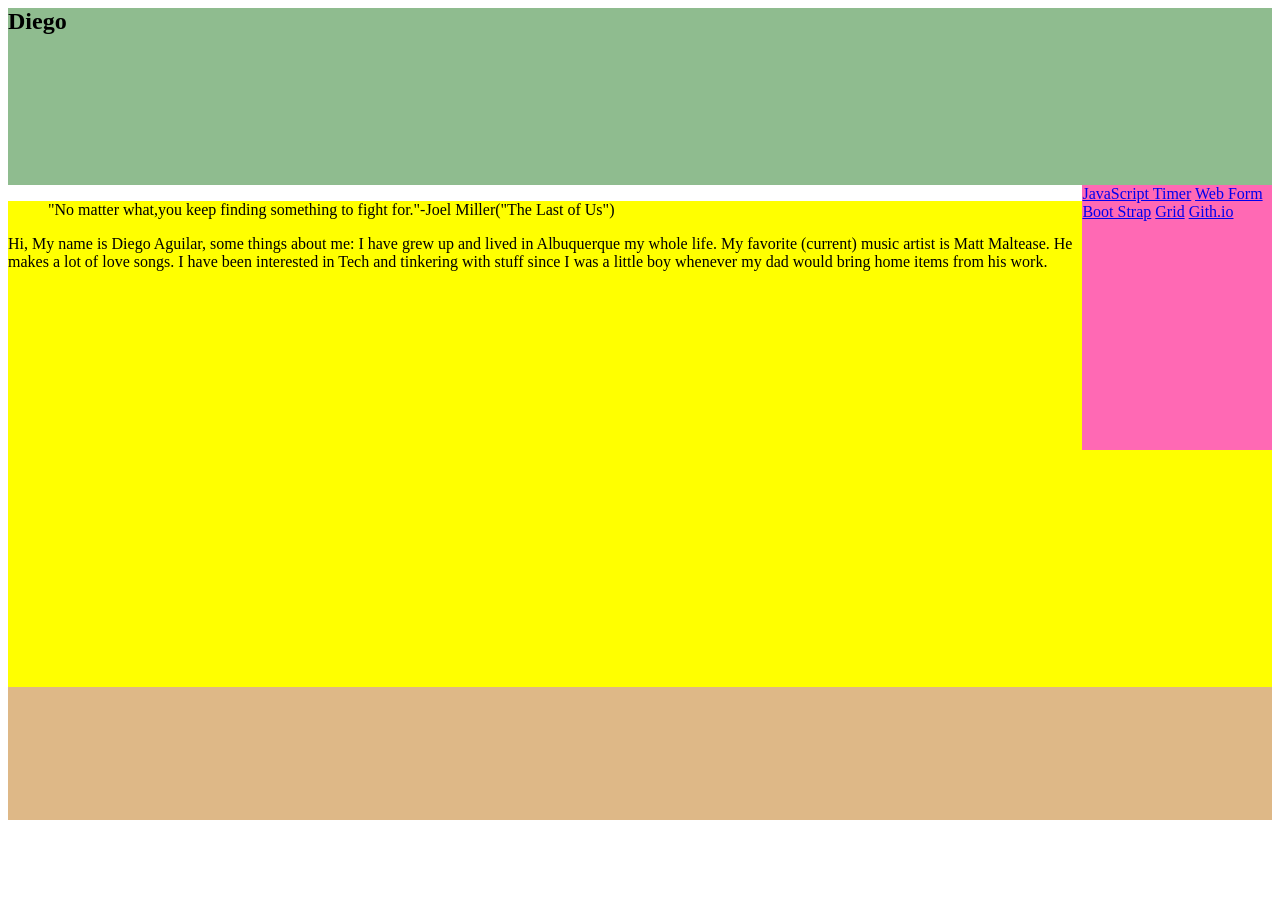
<file: index.html>
<html>

<head>
    <title>Homepage</title>
    <link rel="stylesheet" href="style.css">
</head>

<body>
    <header>
        <h2>Diego</h2>
    </header>
    <nav>
        <a href="timer.html">JavaScript Timer</a>
        <a href="form-basics.html">Web Form</a>
        <a href="bootstrap.html">Boot Strap</a>
        <a href="grid.html">Grid</a>
        <a href="https://daguilar57.github.io/daguilar57.gith.io/">Gith.io</a>
    </nav>
    <main>
        <blockquote> "No matter what,you keep finding something to fight for."-Joel Miller("The Last of Us")</blockquote>
        <p>Hi, My name is Diego Aguilar, some things about me: I have grew up and lived in Albuquerque my whole life. My
            favorite (current) music artist is Matt Maltease. He makes a lot of love songs. I have been interested in Tech
            and tinkering with stuff since I was a little boy whenever my dad would bring home items from his work. </p>
    </main>
    <footer></footer>

</body>

<script src="script.js"></script>

</html>
</file>
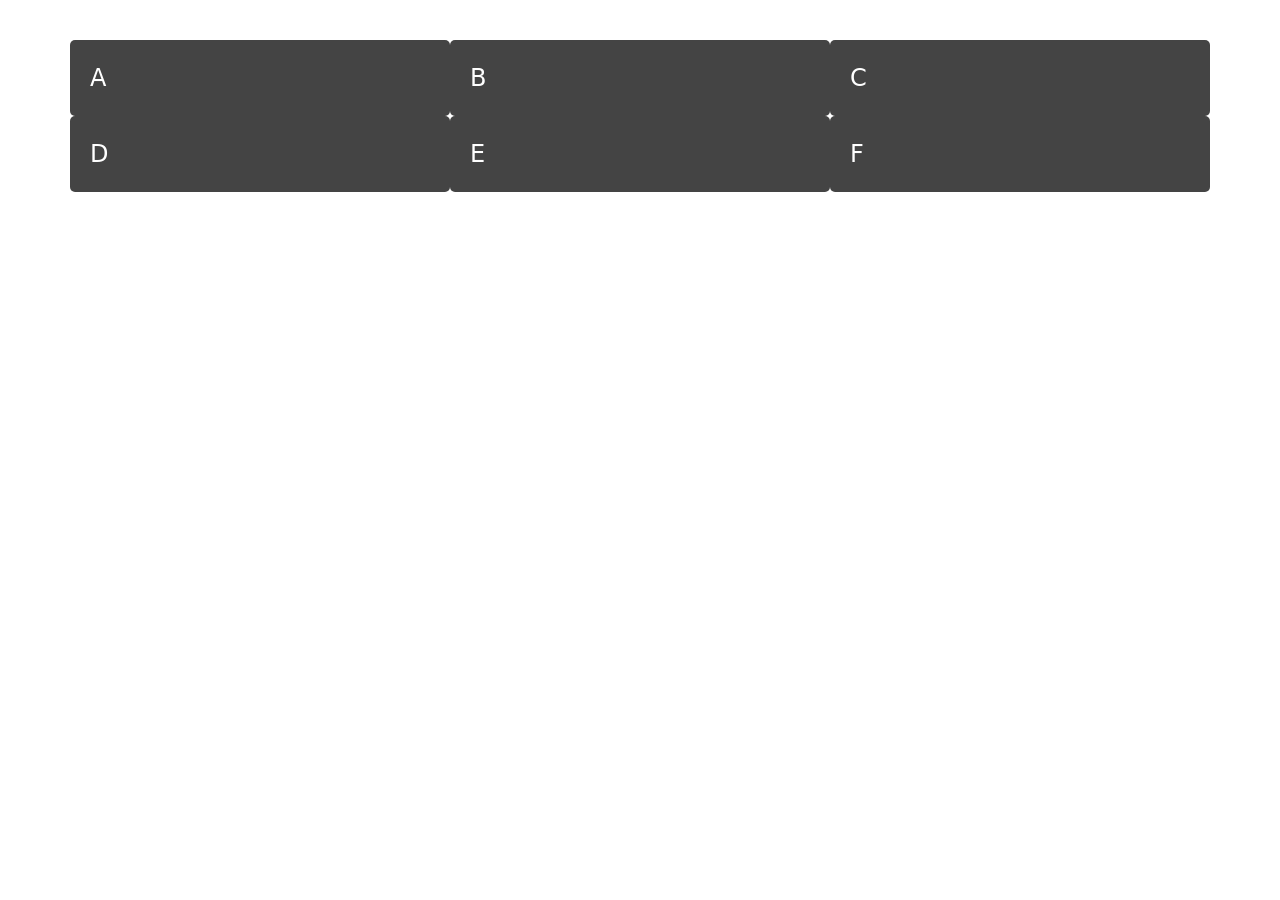
<file: bootstrap.html>
<html>

<link href="https://cdn.jsdelivr.net/npm/bootstrap@5.0.2/dist/css/bootstrap.min.css" rel="stylesheet">
<script src="https://cdn.jsdelivr.net/npm/bootstrap@5.0.2/dist/js/bootstrap.bundle.min.js"></script>
<style>
body {
  margin: 40px;
}

.box {
  background-color: #444;
  color: #fff;
  border-radius: 5px;
  padding: 20px;
  font-size: 150%;
}
</style>
<head>
</head>
<body>

<div class="container">
	<div class="row">
		<div class="col-md-4 box">A</div>
		<div class="col-md-4 box">B</div>
		<div class="col-md-4 box">C</div>
	</div>
	<div class="row">
		<div class="col-md-4 box">D</div>
		<div class="col-md-4 box">E</div>
		<div class="col-md-4 box">F</div>
	</div>	
</div>
</body>
</html>
</file>
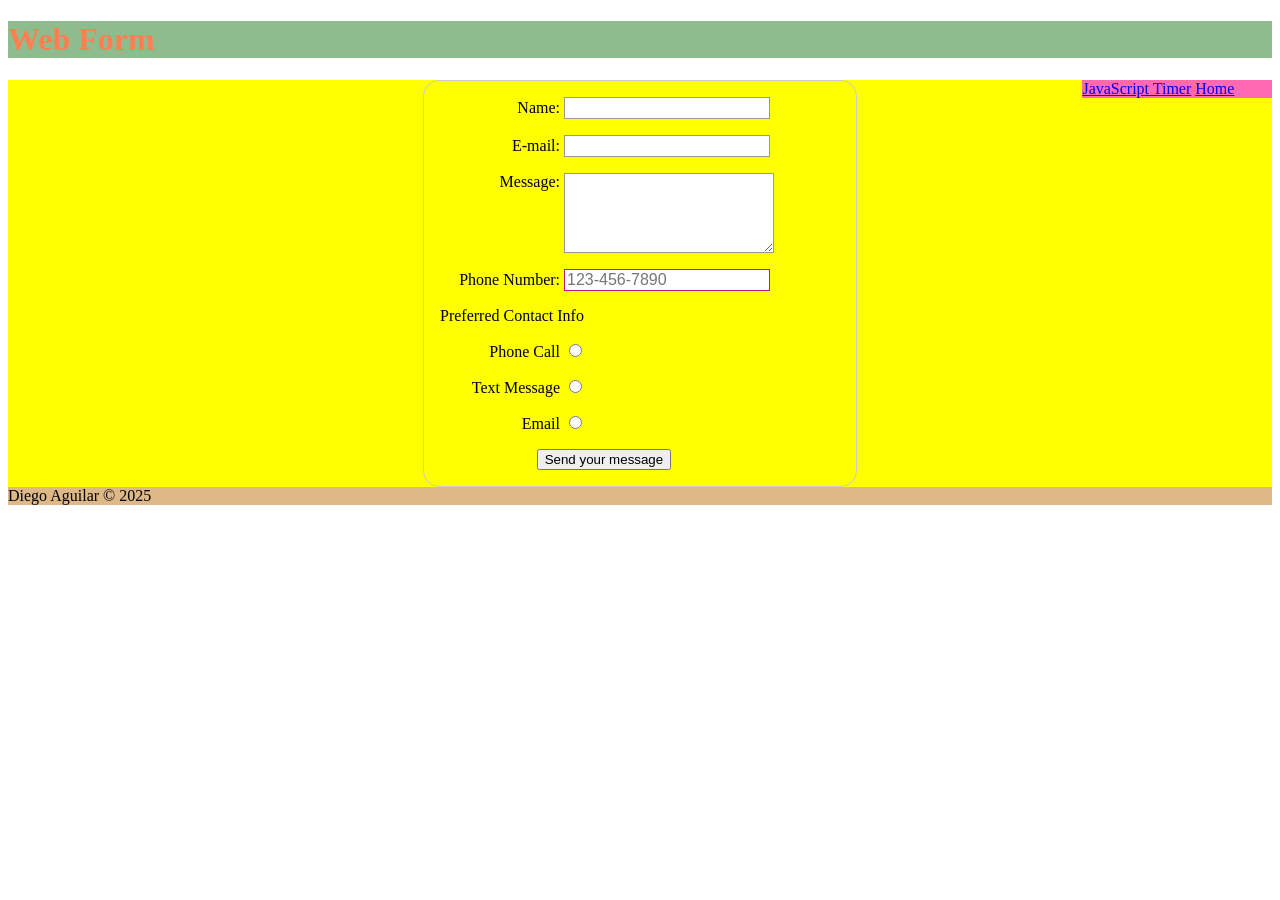
<file: form-basics.html>
<!DOCTYPE html>
<html>

<head>
    <meta charset="utf-8" />
    <title>Your first HTML form, styled</title>
    <link rel="stylesheet" href="style.css">
</head>

    <style>
        form {
            /* Just to center the form on the page */
            margin: 0 auto;
            width: 400px;
            /* To see the outline of the form */
            padding: 1em;
            border: 1px solid #ccc;
            border-radius: 1em;
        }

        ul {
            list-style: none;
            padding: 0;
            margin: 0;
        }

        form li+li {
            margin-top: 1em;
        }

        label {
            /* To make sure that all labels have the same size and are properly aligned */
            display: inline-grid;
            width: 120px;
            text-align: right;
        }

        input,
        textarea {
            /* To make sure that all text fields have the same font settings By default, textareas have a monospace font */
            font: 1em sans-serif;
            /* To give the same size to all text fields */

            box-sizing: border-box;
            /* To harmonize the look & feel of text field border */
            border: 1px solid #999;
        }

        input:focus,
        textarea:focus {
            border-color:lightcoral;

        }

        
        input:required:valid {
            border: 3px solid green;
        }

        textarea:required:valid {
            border: 3px solid greenyellow;
        }
        
        input:invalid {
            border-color: mediumvioletred;
        }
        

        textarea {
            /* To properly align multiline text fields with their labels */
            vertical-align: top;
            /* To give enough room to type some text */
            height: 5em;
        }

        .button {
            /* To position the buttons to the same position of the text fields */
            padding-left: 90px;
            /* same size as the label elements */
        }

        button {
            /* This extra margin represent roughly the same space as the space between the labels and their text fields */
            margin-left: 0.5em;
        }
    </style>
</head>

<body>
    <header>
        <h1>Web Form</h1>
    </header>
    <main>
    <nav>
        <a href="timer.html">JavaScript Timer</a>
        <a href="index.html">Home</a>
    </nav>
    <form method="post">
        <ul>
            <li>
                <label for="name">Name:</label>
                <input type="text" id="name" name="user_name" />
            </li>
            <li>
                <label for="mail">E-mail:</label>
                <input type="email" id="mail" name="user_mail" />
            </li>
            <li>
                <label for="msg">Message:</label>
                <textarea id="msg" name="user_message"></textarea>
            </li>
            <li>
                <label for="phone">Phone Number:</label>
                <input type="tel" id="phone" name="phone" pattern="[0-9]{3}-[0-9]{3}-[0-9]{4}" required
                    placeholder="123-456-7890"><br>
            </li>
            <li>
                <p id="contact">Preferred Contact Info</p>
            </li>
            <li>
                <label for="phone">Phone Call</label>
                <input type="radio" id="phone" name="pref_contact" value="phone">
            </li>
            <li>
                <label for="text">Text Message</label>
                <input type="radio" id="text" name="pref_contact" value="text">
            </li>
            <li>
                <label for="email">Email</label>
                <input type="radio" id="email" name="pref_contact" value="email">
            </li>
            <li class="button">
                <button type="submit">Send your message</button>
            </li>
        </ul>
    </form>
</body>

<footer>Diego Aguilar &#169 2025</footer>

<script src="script.js"></script>

</html>
</file>
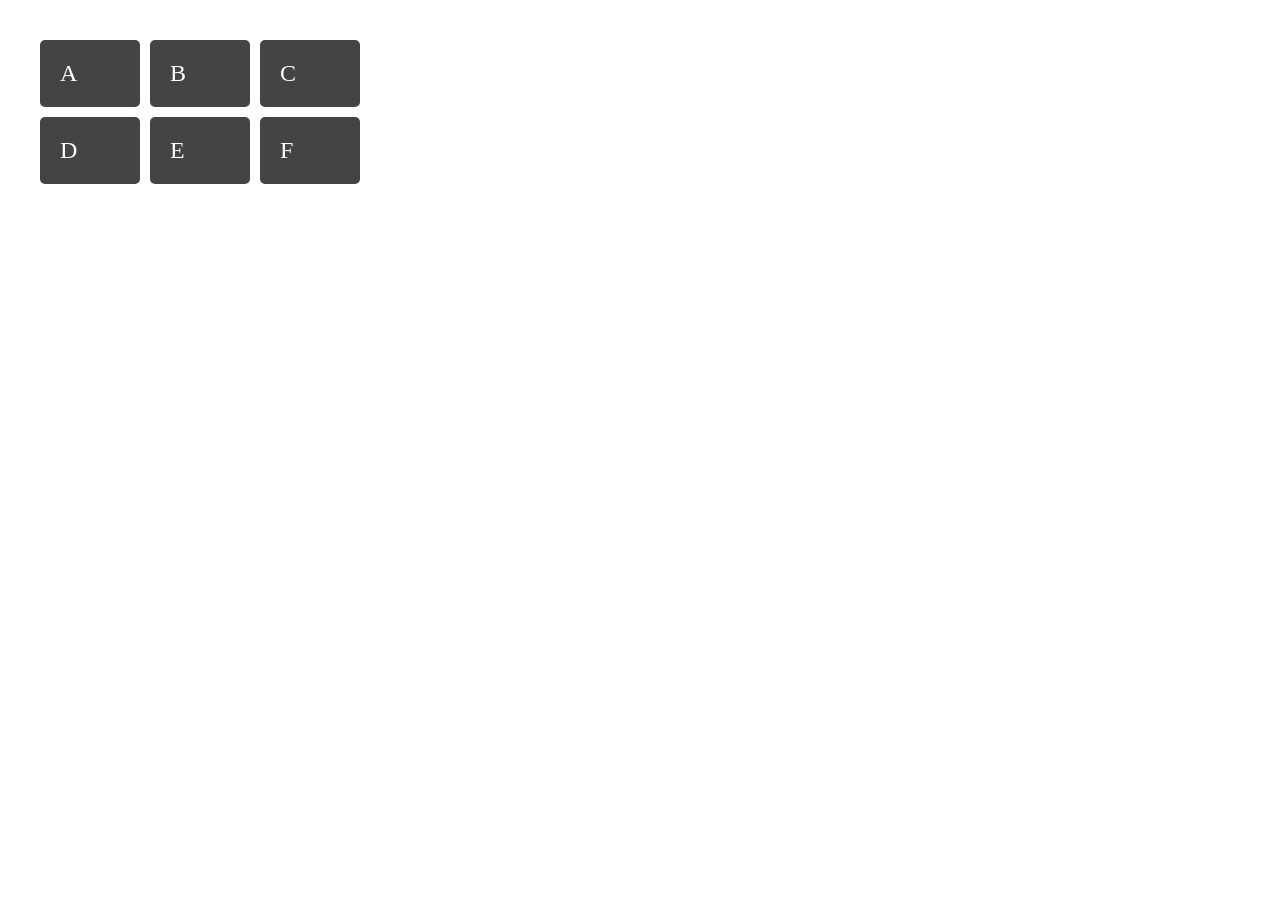
<file: grid.html>
<html>
<head>
<style>
body {
  margin: 40px;
}

.wrapper {
  display: grid;
  grid-template-columns: 100px 100px 100px;
  grid-gap: 10px;
  background-color: #fff;
  color: #444;
}

.box {
  background-color: #444;
  color: #fff;
  border-radius: 5px;
  padding: 20px;
  font-size: 150%;
}
</style>
</head>
<body>
<div class="wrapper">
  <div class="box a">A</div>
  <div class="box b">B</div>
  <div class="box c">C</div>
  <div class="box d">D</div>
  <div class="box e">E</div>
  <div class="box f">F</div>
</div>
</body>
</html>
</file>
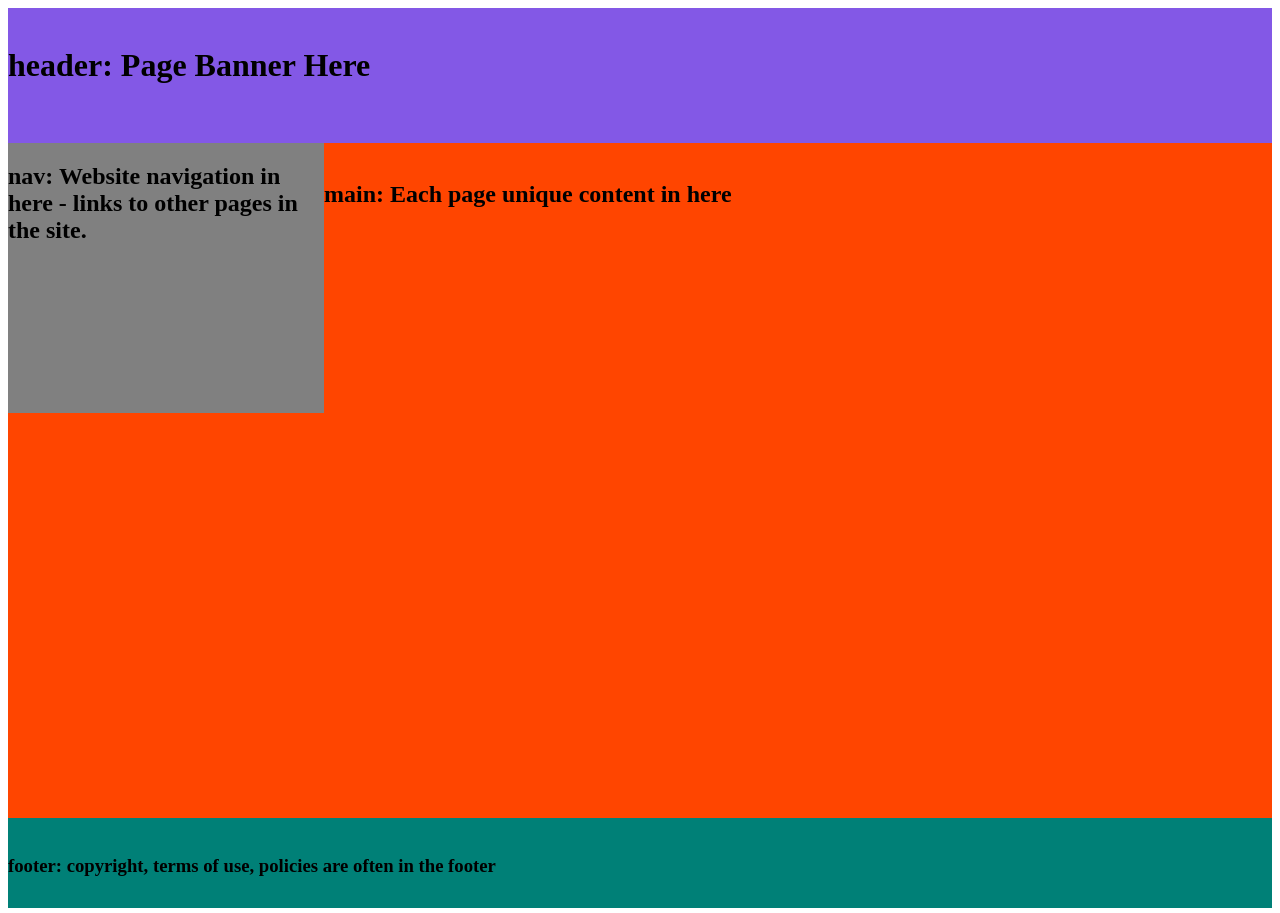
<file: simple-layout.html>
<html>

<head>

	<title></title>

	<style>
		html,
		body {
			height: 100%;
		}

		header {
			background-color: rgb(131, 88, 230);
			height: 15%
		}

		nav {
			background-color: grey;
			width: 25%;
			height: 30%;
			float: left;
		}

		main {
			background-color: orangered;
			height: 75%;
		}

		footer {
			background-color: rgb(0, 128, 119);
			clear: both;
			height: 10%;
		}
	</style>


</head>

<body>

	<header>
		<br>
		<h1>header: Page Banner Here</h1>
	</header>

	<nav>
		<h2>nav: Website navigation in here - links to other pages in the site.</h2>
	</nav>

	<main>
		<br>
		<h2>main: Each page unique content in here</h2>
	</main>

	<footer>
		<br>
		<h3>footer: copyright, terms of use, policies are often in the footer</h3><br>
	</footer>

</body>

</html>
</file>
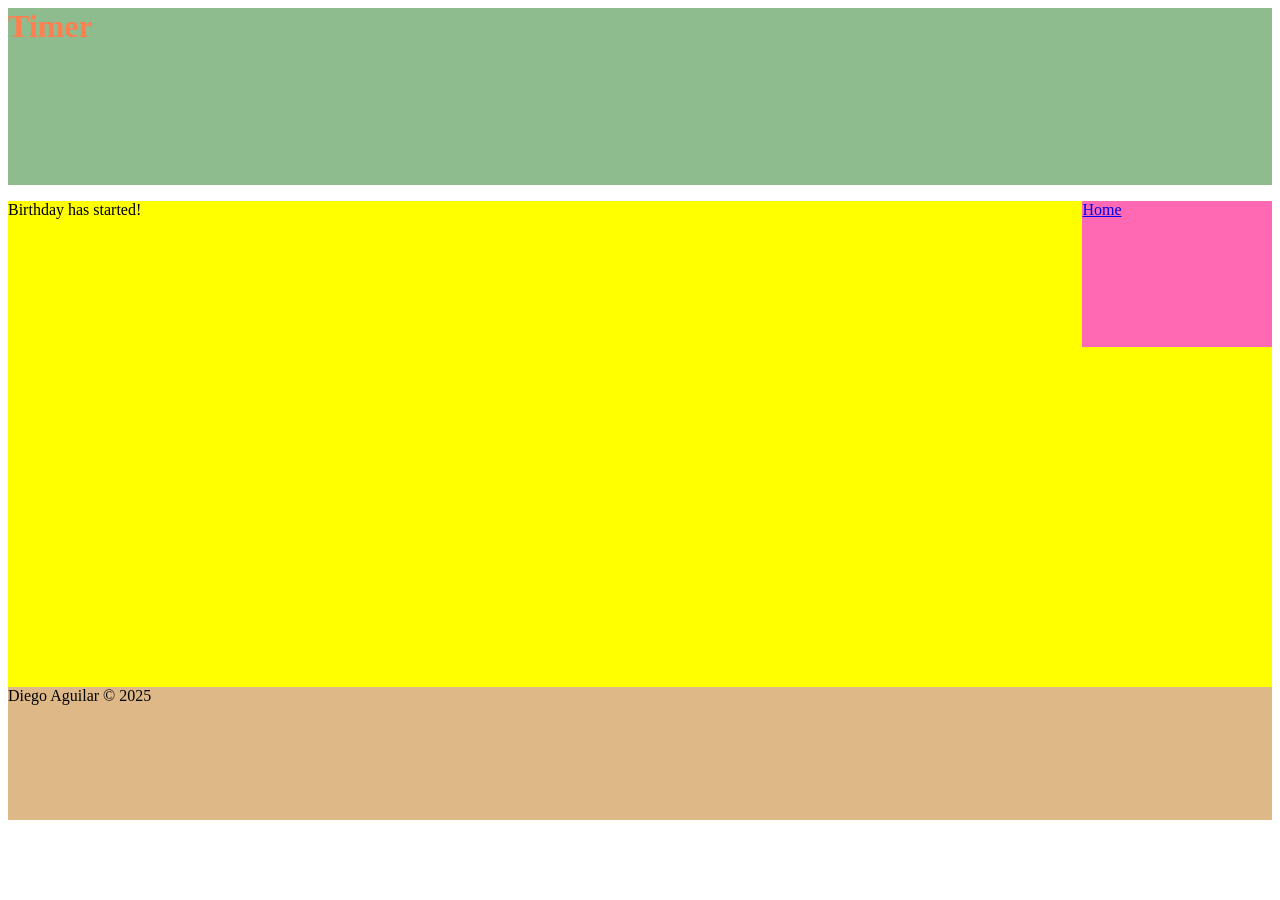
<file: timer.html>
<html>

<head>
    <title>Timer Page</title>
    <link rel="stylesheet" href="style.css">
</head>

<body>
    <header>
        <h1>Timer</h1>
    </header>
    <main>
        <nav>
            <a href="index.hmtl">Home</a>
        </nav>
        <div id="countdown">
            <p id = "timer">
                <span id = "days"></span>
                <span class = "timer-unit">Days</span>
                <span id ="hours"></span>
                <span class = "timer-unit">Hours</span>
                <span id = "minutes"></span>
                <span class = "timer-unit">Minutes</span>
                <span id= "seconds"></span>
                <span class="timer-unit">Seconds</span>
            </p>
        </div>
    </main>
    <footer>Diego Aguilar &#169 2025</footer>
</body>
<script src="script.js"></script>

</html>






















</html>
</file>
<file: style.css>
header {
    background-color: darkseagreen;
    height: 20%;
}

nav{
    background-color: hotpink;
    width: 15%;
    height: 30%;
    float: right;
    color: silver;
}

main{
    background-color: yellow;
    height: 55%;
}

footer{
    background-color: burlywood;
    clear: both;
    height: 15%;
}

header h1 {
    color: coral;
}
</file>
